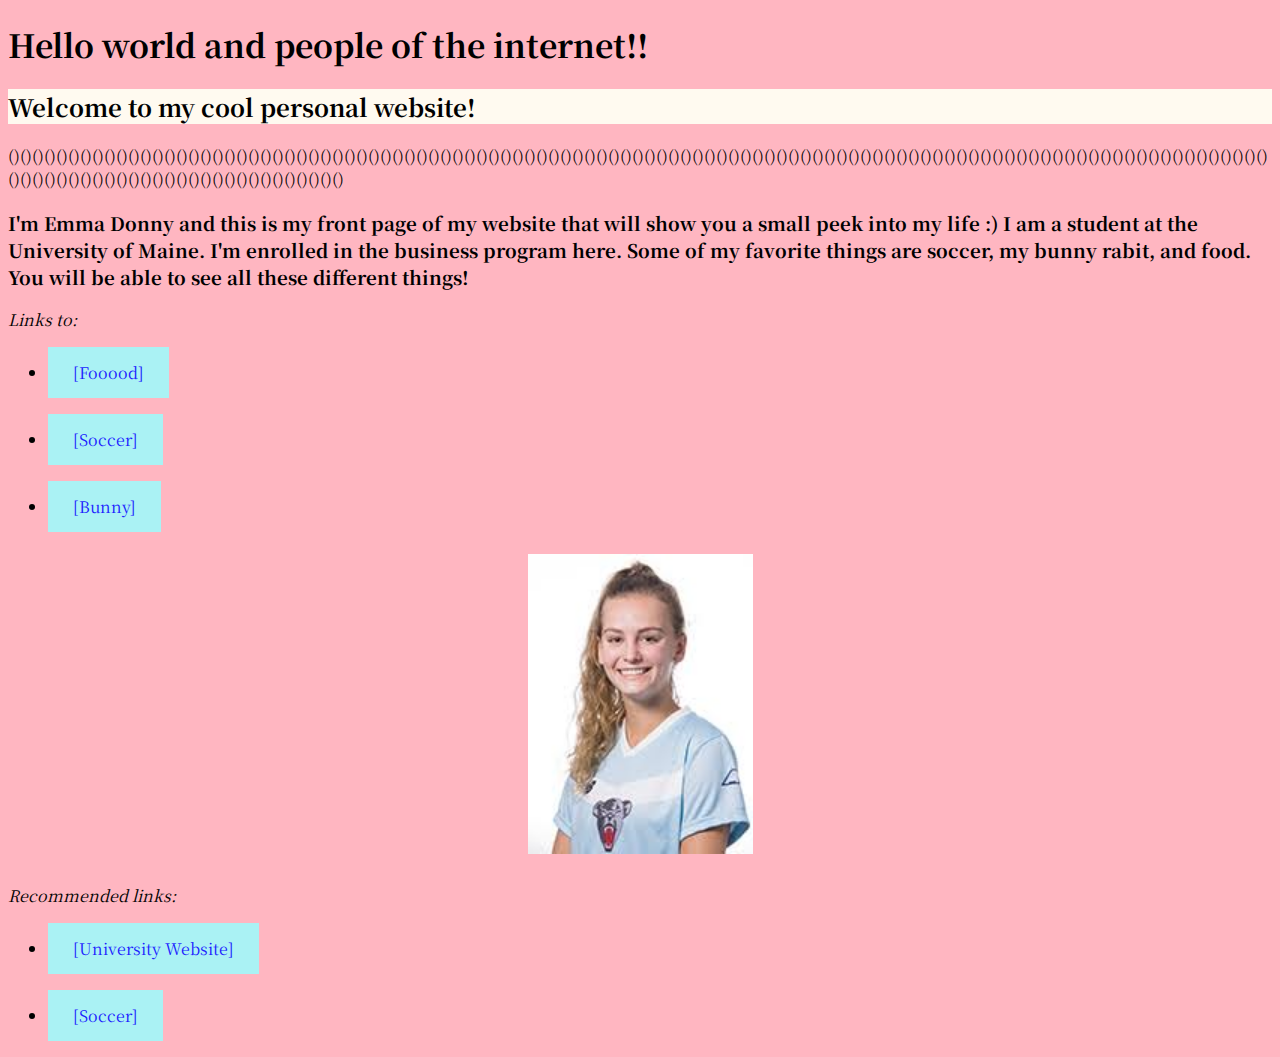
<file: index.html>
<!DOCTYPE html>
<html>
<head>
    <title>Emma's Life</title>

    <link href="https://fonts.googleapis.com/css?family=Noto+Serif+KR" rel="stylesheet">
    <link href="styles.css" rel="stylesheet">
</head>
<style>
body {background-color: lightpink; }
</style>



<style>
    a:link, a:visited {
        background-color: #aaf2f4;
        color: #1b1cff;
        padding: 14px 25px;
        text-align: center;
        text-decoration: none;
        display: inline-block;
    }


    a:hover, a:active {
        background-color: #fad3ff;
    }
</style>

<h1>Hello world and people of the internet!!</h1>
<h2 style="background-color:floralwhite;">Welcome to my cool personal website!</h2>

()()()()()()()()()()()()()()()()()()()()()()()()()()()()()()()()()()()()()()()()()()()()()()()()()()()()()()()()()()()()()()()()()()()()()()()()()()()()()()()()()()()()()()()()()()()()()()()()()()()()()()()()()()()()()()()()()()()()()()()()()()()()()()()()()()()()()



<p> <h3>I'm Emma Donny and this is my front page of my website that will show you a small peek into my life :) I am a student at the University of Maine.
    I'm enrolled in the business program here. Some of my favorite things are soccer, my bunny rabit, and food. You will be able to see all these different things!</p></h2>

<p><em>Links to:</em></p>
<ul>
    <p><li><a href="Food.html" >[Fooood]</a></p>
    <p><li><a href="soccer.html" >[Soccer]</a></li></p>
    <p><li><a href="Bunny.html" >[Bunny]</a></li></p>
</ul>

<h1 style="text-align:center;"><img src="download.jpg" height="300" width="225"/></h1>




<p><em>Recommended links:</em></p>

<ul>
<p><li><a href="https://umaine.edu/">[University Website]</a></li></p>
<p><li><a href="https://goblackbears.com/index.aspx?path=wsoc">[Soccer]</a></li></p>

</ul>

</body>
</html>
</file>
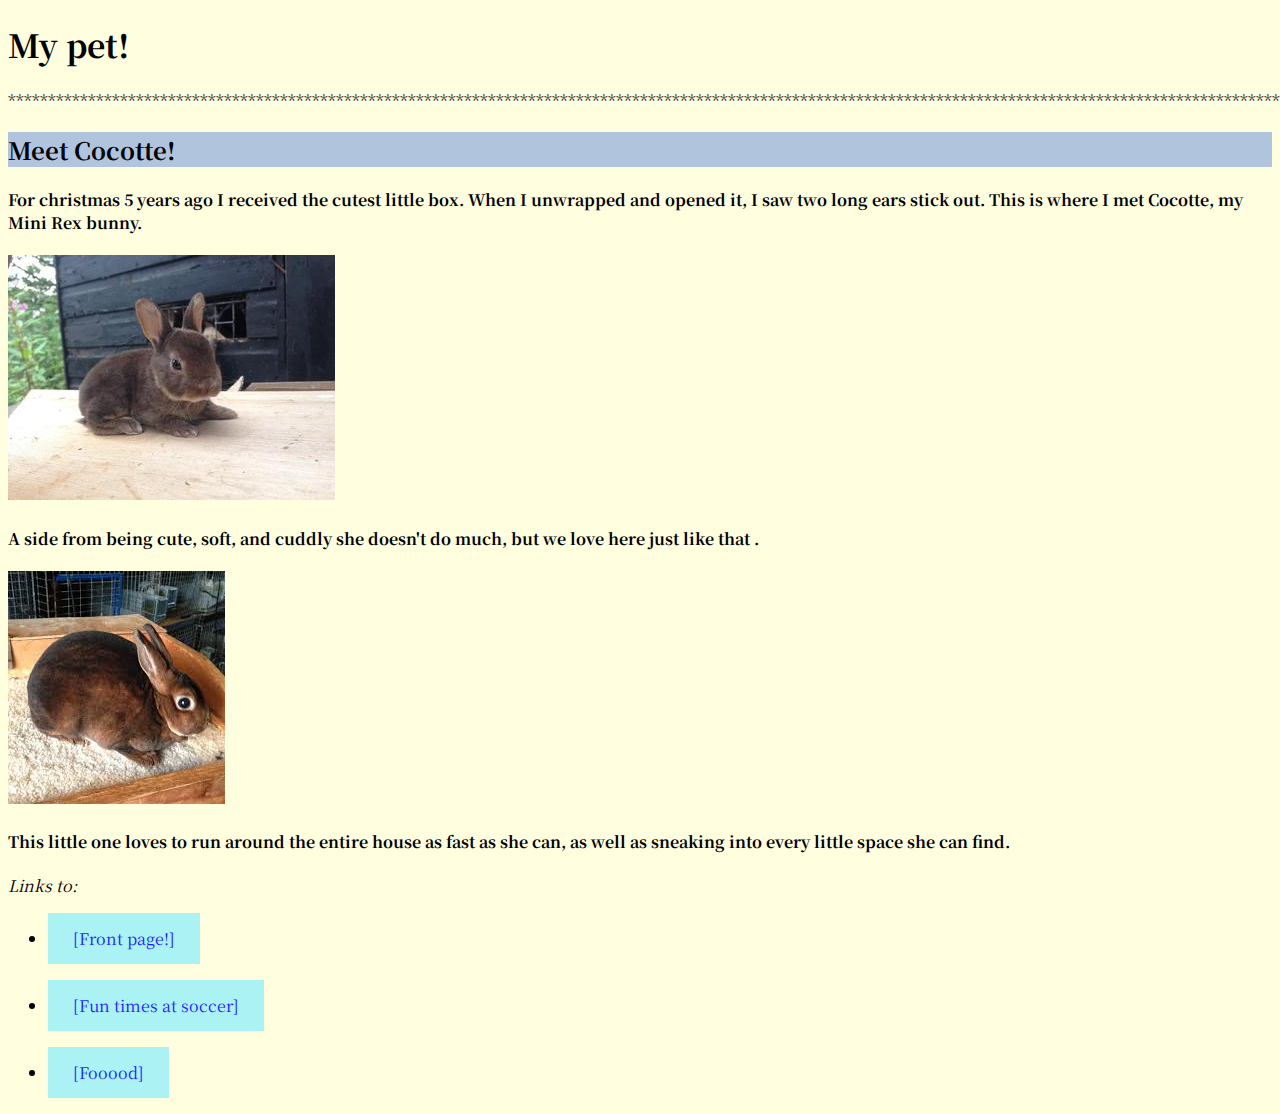
<file: Bunny.html>
<!DOCTYPE html>
<html lang="en">
<head>
    <meta charset="UTF-8">
    <title>Bunny Cocotte</title>

    <link href="https://fonts.googleapis.com/css?family=Noto+Serif+KR" rel="stylesheet">
    <link href="styles.css" rel="stylesheet">
</head>
<style>
    body {background-color: lightyellow ; }
</style>
<body>

<h1>My pet!</h1>
*********************************************************************************************************************************************************************************************
<p><h2 style="background-color:lightsteelblue;">Meet Cocotte!</h2></p>
<p><h4>For christmas 5 years ago I received the cutest little box. When I unwrapped and opened it, I saw two long ears stick out. This is where I met Cocotte, my Mini Rex bunny. </h4></p>

<p><img src="9570219.jpg" height="245" width="327"/></p>

<h4>A side from being cute, soft, and cuddly she doesn't do much, but we love here just like that .</h4>

<p><img src="download-1.jpg" height="233" width="217"/></p>

<h4>This little one loves to run around the entire house as fast as she can, as well as sneaking into every little space she can find.</h4>

<style>
    a:link, a:visited {
        background-color: #aaf2f4;
        color: #1b1cff;
        padding: 14px 25px;
        text-align: center;
        text-decoration: none;
        display: inline-block;
    }


    a:hover, a:active {
        background-color: #fad3ff;
    }
</style>


<p><em>Links to:</em></p>
<ul>
    <p><li><a href="index.html" >[Front page!]</a></p>
    <p><li><a href="soccer.html" >[Fun times at soccer]</a></li></p>
    <p><li><a href="Food.html" >[Fooood]</a></li></p>
</ul>



</body>
</html>
</file>
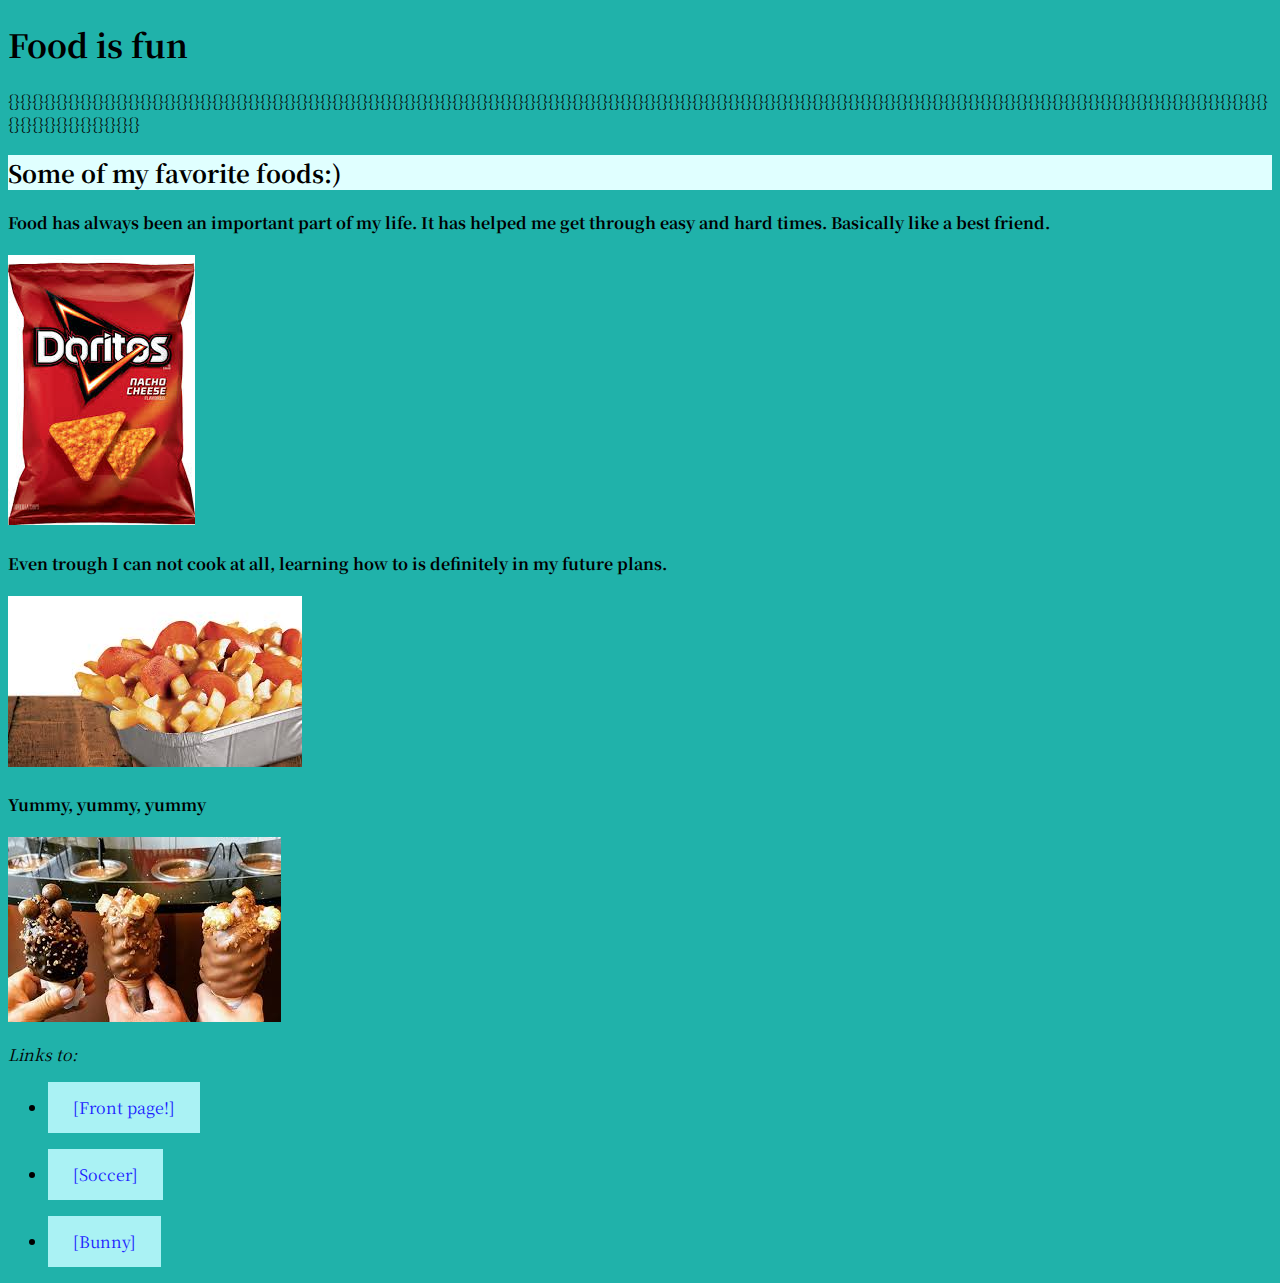
<file: Food.html>
<!DOCTYPE html>
<html lang="en">
<head>
    <meta charset="UTF-8">
    <title>Food is good</title>

    <link href="https://fonts.googleapis.com/css?family=Noto+Serif+KR" rel="stylesheet">
    <link href="styles.css" rel="stylesheet">
</head>
<style>
    body {background-color: lightseagreen; }
</style>
<body>

<h1>Food is fun</h1>

{}{}{}{}{}{}{}{}{}{}{}{}{}{}{}{}{}{}{}{}{}{}{}{}{}{}{}{}{}{}{}{}{}{}{}{}{}{}{}{}{}{}{}{}{}{}{}{}{}{}{}{}{}{}{}{}{}{}{}{}{}{}{}{}{}{}{}{}{}{}{}{}{}{}{}{}{}{}{}{}{}{}{}{}{}{}{}{}{}{}{}{}{}{}{}{}{}{}{}{}{}{}{}{}{}{}{}{}{}{}{}{}{}{}{}{}
<p><h2 style="background-color:lightcyan;">Some of my favorite foods:)</h2></p>
<p><h4>Food has always been an important part of my life. It has helped me get through easy and hard times. Basically like a best friend.</h4>

<p><img src="download-4.jpg" height="270" width="187"/></p>

<h4>Even trough I can not cook at all, learning how to is definitely in my future plans.</h4>

<p><img src="download-6.jpg" height="171" width="294"/></p>

<h4>Yummy, yummy, yummy</h4>

<p><img src="download-7.jpg" height="185" width="273"/></p>

<style>
    a:link, a:visited {
        background-color: #aaf2f4;
        color: #1b1cff;
        padding: 14px 25px;
        text-align: center;
        text-decoration: none;
        display: inline-block;
    }


    a:hover, a:active {
        background-color: #fad3ff;
    }
</style>


<p><em>Links to:</em></p>
<ul>
    <p><li><a href="index.html" >[Front page!]</a></p>
    <p><li><a href="soccer.html" >[Soccer]</a></li></p>
    <p><li><a href="Bunny.html" >[Bunny]</a></li></p>
</ul>


</body>
</html>
</file>
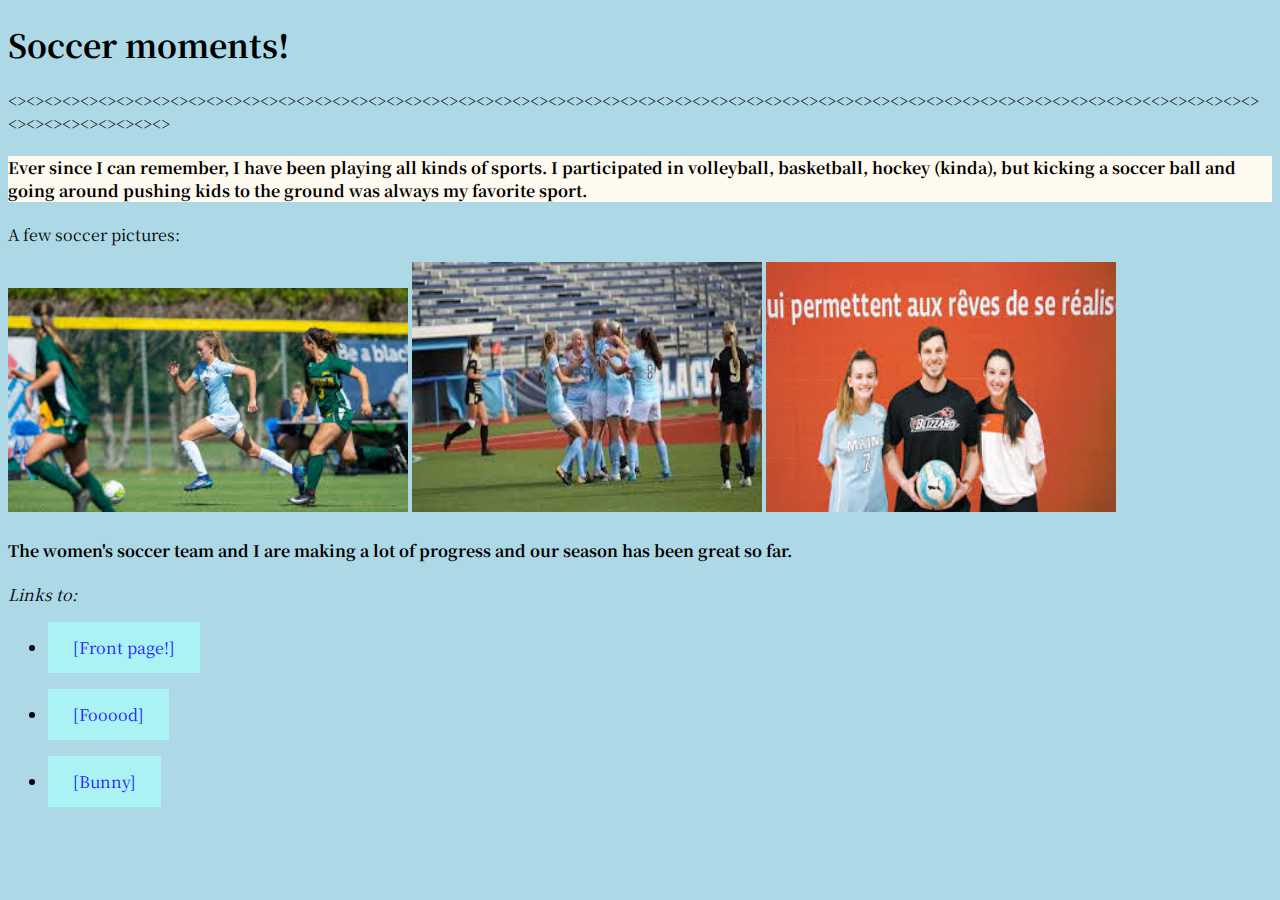
<file: soccer.html>
<!DOCTYPE html>
<html lang="en">
<head>
    <meta charset="UTF-8">
    <title>Title</title>

    <link href="https://fonts.googleapis.com/css?family=Noto+Serif+KR" rel="stylesheet">
    <link href="styles.css" rel="stylesheet">
</head>
<style>
    body {background-color: lightblue; }
</style>

<h1>Soccer moments!</h1>

<><><><><><><><><><><><><><><><><><><><><><><><><><><><><><><><><><><><><><><><><><><><><><><><><><><><><><><><><><><><><><><><<><><><><><><><><><><><><><><>
<h4 style="background-color:floralwhite;">Ever since I can remember, I have been playing all kinds of sports. I participated in volleyball, basketball, hockey (kinda), but kicking a soccer ball and going around pushing kids to the ground was always my favorite sport.
</h4>


<p>A few soccer pictures:</p>
<img src="images.jpg"  width="400"/>             <img src="download-2.jpg" height="250" width="350"/>        <img
        src="download-3.jpg" height="250" width="350"/>

<p><h4>The women's soccer team and I are making a lot of progress and our season has been great so far.</h4></p>

<style>
    a:link, a:visited {
        background-color: #aaf2f4;
        color: #1b1cff;
        padding: 14px 25px;
        text-align: center;
        text-decoration: none;
        display: inline-block;
    }


    a:hover, a:active {
        background-color: #fad3ff;
    }
</style>


<p><em>Links to:</em></p>
<ul>
    <p><li><a href="index.html" >[Front page!]</a></p>
    <p><li><a href="Food.html" >[Fooood]</a></li></p>
    <p><li><a href="Bunny.html" >[Bunny]</a></li></p>
</ul>


    </body>
</html>
</file>
<file: styles.css>
body {
    background: lightblue;
    font-family: 'Noto Serif KR', sans-serif;
}
</file>
